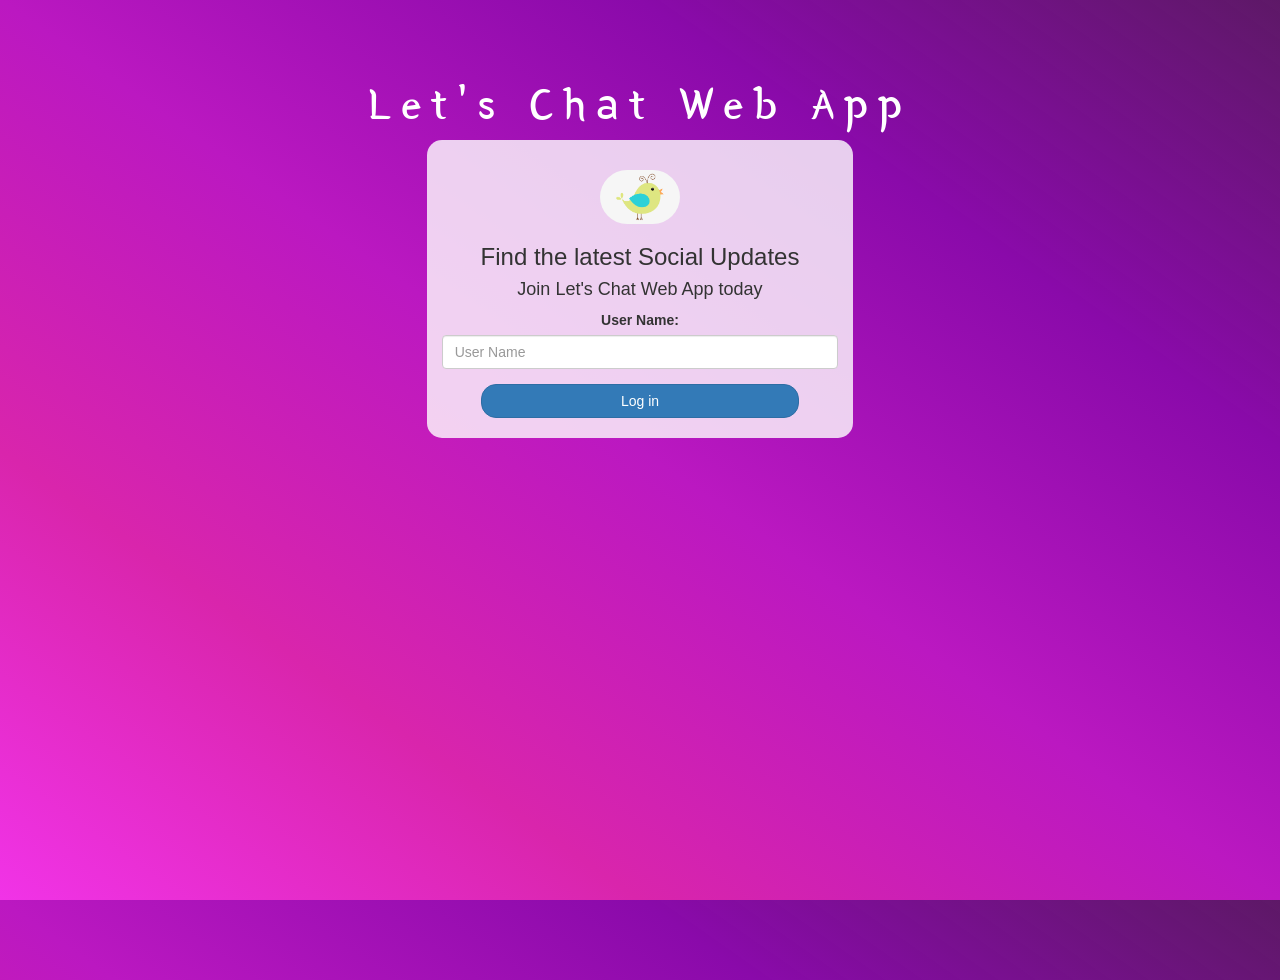
<file: index.html>
<!DOCTYPE html>
<html>
    <head>
        <link href="https://fonts.googleapis.com/css?family=Yeon+Sung&display=swap" rel="stylesheet"><meta name="viewport" content="width=device-width, initial-scale=1">

        <link rel="stylesheet" href="https://maxcdn.bootstrapcdn.com/bootstrap/3.4.0/css/bootstrap.min.css">
        <script src="https://ajax.googleapis.com/ajax/libs/jquery/3.4.1/jquery.min.js"></script>
        <script src="https://maxcdn.bootstrapcdn.com/bootstrap/3.4.0/js/bootstrap.min.js"></script>
        
        <link rel="stylesheet" type="text/css" href="kwitter.css">
        <script src="kwitter.js"></script>
    </head>
    <body>
        <title>Let's Chat Web App</title>
        <center>
            <h1 class="header">	
                Let's Chat Web App<sup>
            
        </h1>
            <div class="col-lg-4 col-md-6 col-sm-6 col-xs-11 login_div">
            <img src="logo.png" class="logo">
                <h3>Find the latest Social Updates</h3>
                <h4 >Join Let's Chat Web App today</h4>
                <div class="form-group">
                  <label >User Name:</label>
                  <input type="text" id="user_name" class="form-control" placeholder="User Name">
        
                </div>
                <button id="login_button" class="btn btn-primary" onclick="addUser()">Log in</button>
                <br><br>
            </div>
        </center>
        </body>
        </html>
</file>
<file: kwitter.css>
html, body
{
  height: 100%;
  margin: 0;
}

body
{
background-image: linear-gradient(to right top, #f133e7, #d925ac, #bb18c1, #8a0aaa, #52085cee);
}

.header
{
	color: white;font-family: 'Yeon Sung';font-size: 45px;letter-spacing: 10px;margin-top: 80px;
}
.header img
{
	width: 80px;margin-left: -15px;
}

.login_div
{
	background: rgba(255,255,255,0.8);float: none;border-radius: 15px;
}

.logo
{
	width: 80px;margin-top: 30px;border-radius: 40px;
}

#login_button
{
	width: 80%;border-radius: 15px;
}

.room_name
{
	cursor: pointer;
	font-size: 20px;
}


#logout
{
	font-size: 20px; float: right;
}


#output
{
	padding: 10px; width:80%;background: rgba(255,255,255,0.8);border-radius: 15px;
}

.input_div_room_page
{
	width: 80%;
}

.input_div label
{
	color: white;font-size: 20px;
}


.input_div_message_page
{
	position: fixed;bottom: 0px;width: 100%;background: rgba(255,255,255,0.8);
}
.input_div_message_page label
{
	color: black;
}
.input_div_message_page #msg
{
	width: 80%;
}
.input_div_message_page button
{
	margin-top: 15px;
	width: 50%; 
}
.color_white
{
	color: white
}

.user_tick
{
	width:20px;
}
.message_h4
{
	padding-left:5px;color:grey;
}
</file>
